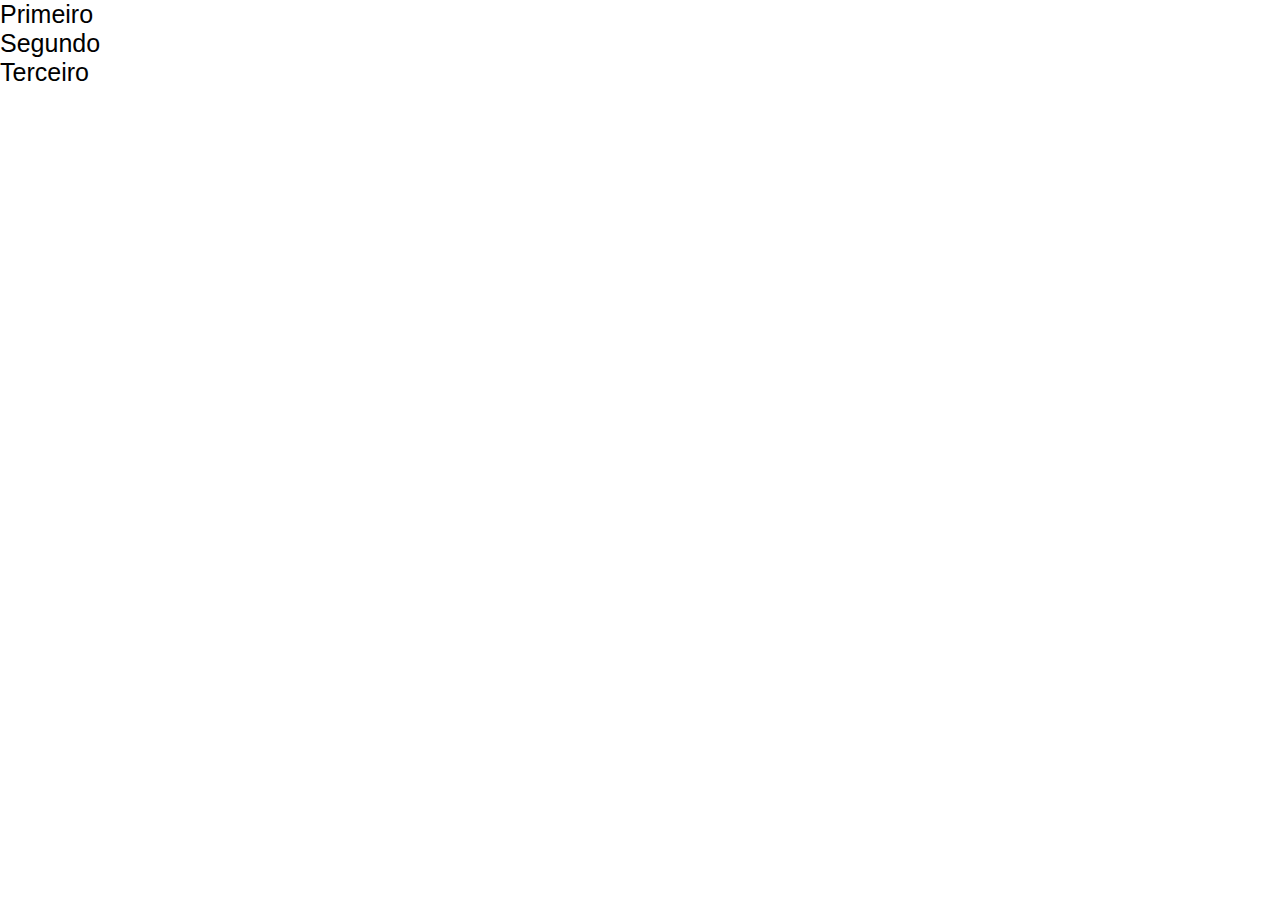
<file: CSS3-DisplayBlock/index.html>
<!DOCTYPE html>
<html lang="en">
<head>
  <meta charset="UTF-8">
  <meta http-equiv="X-UA-Compatible" content="IE=edge">
  <meta name="viewport" content="width=device-width, initial-scale=1.0">
  <title>Document</title>
  <link rel="stylesheet" href="reset.css">
  <link rel="stylesheet" href="index.css">
</head>
<body>
  <ul class="exemple">
    <li class="exemple-item exemple-item-first">Primeiro</li>
    <li class="exemple-item exemple-item-second">Segundo</li>
    <li class="exemple-item exemple-item-third">Terceiro</li>
  </ul>
</body>
</html>
</file>
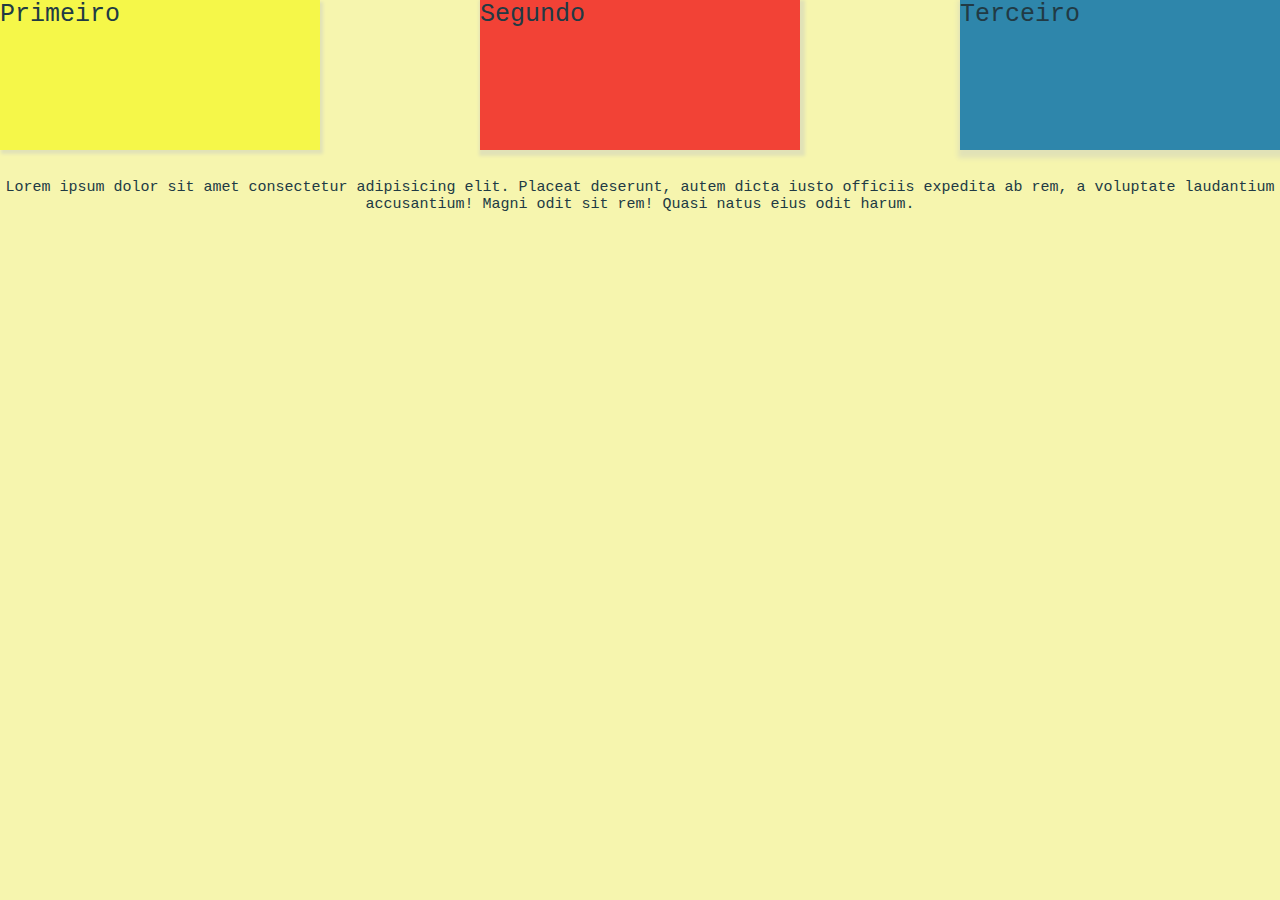
<file: CSS4-DisplayInlineBlock/index.html>
<!DOCTYPE html>
<html lang="en">
<head>
  <meta charset="UTF-8">
  <meta http-equiv="X-UA-Compatible" content="IE=edge">
  <meta name="viewport" content="width=device-width, initial-scale=1.0">
  <title>CSS4 - Inline-Block</title>
  <link rel="stylesheet" href="reset.css">
  <link rel="stylesheet" href="index.css">
</head>
<body>
  <ul class="example">
    <li class="example-item example-item-first">Primeiro</li>
    <li class="example-item example-item-second">Segundo</li>
    <li class="example-item example-item-third">Terceiro</li>
  </ul>
  <p class="text">
    Lorem ipsum dolor sit amet consectetur adipisicing elit. Placeat deserunt, autem dicta iusto officiis expedita ab rem, a voluptate laudantium accusantium! Magni odit sit rem! Quasi natus eius odit harum.
  </p>
</body>
</html>
</file>
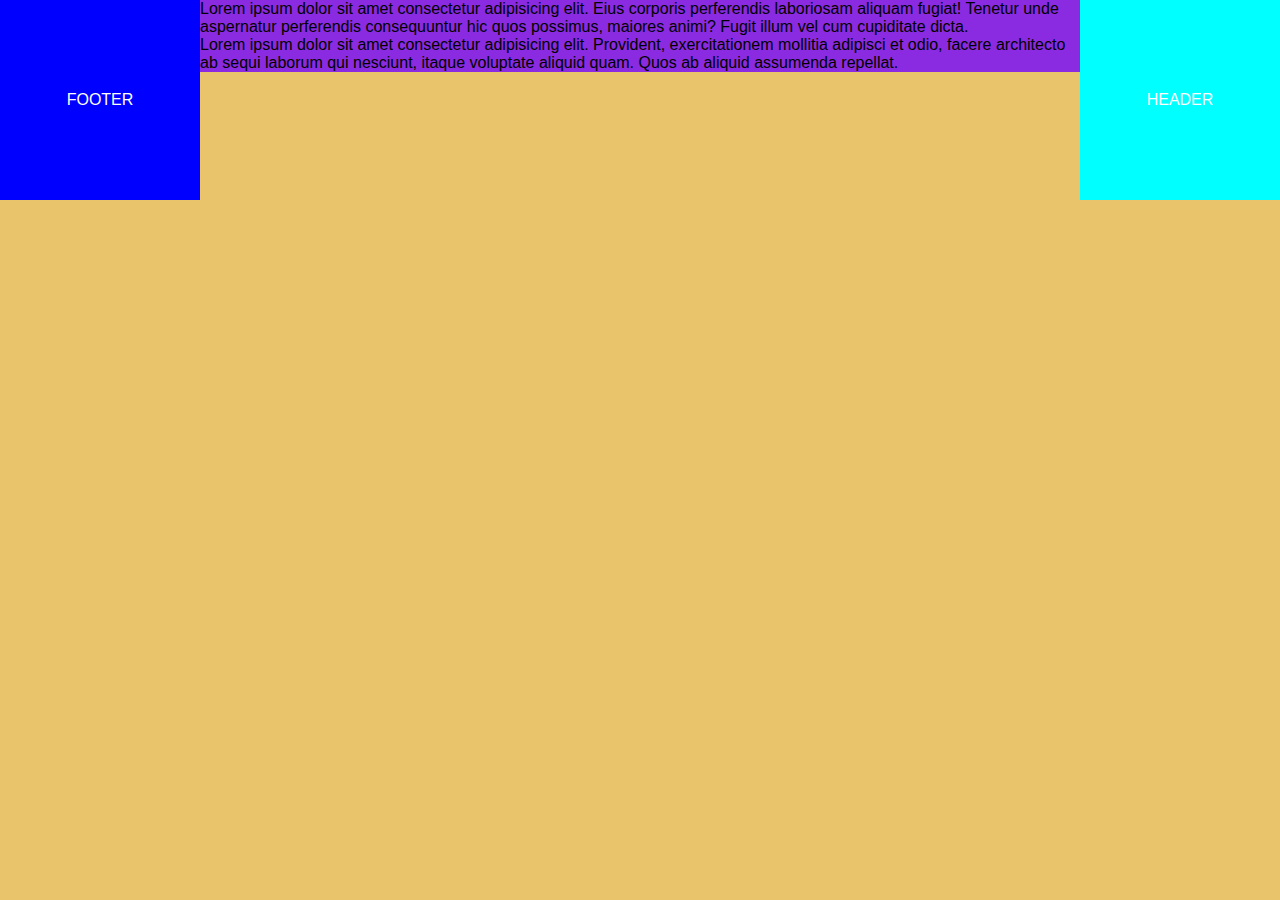
<file: CSS4-Float/index.html>
<!DOCTYPE html>
<html lang="en">
<head>
  <meta charset="UTF-8">
  <meta http-equiv="X-UA-Compatible" content="IE=edge">
  <meta name="viewport" content="width=device-width, initial-scale=1.0">
  <title>Float</title>
  <link rel="stylesheet" href="reset.css">
  <link rel="stylesheet" href="index.css">
</head>
<body>
  <header class="header-container">
    Header
  </header>
  <footer class="footer-container">
    Footer
  </footer>
  <div class="content-div-container">
    <main class="main-content">
      Lorem ipsum dolor sit amet consectetur adipisicing elit. Eius corporis perferendis laboriosam aliquam fugiat! Tenetur unde aspernatur perferendis consequuntur hic quos possimus, maiores animi? Fugit illum vel cum cupiditate dicta.
    </main>
    <aside class="aside-content">
      Lorem ipsum dolor sit amet consectetur adipisicing elit. Provident, exercitationem mollitia adipisci et odio, facere architecto ab sequi laborum qui nesciunt, itaque voluptate aliquid quam. Quos ab aliquid assumenda repellat.
    </aside>
  </div>
</body>
</html>
</file>
<file: CSS3-DisplayBlock/index.css>
.example {
  text-align: center;
}

.example-item {
  display: inline;
}

.example-item-first {
  background-color: blue;
}

.example-item-second {
  background-color: rebeccapurple;
}

.example-item-third {
  background-color: seagreen;
}
</file>
<file: CSS4-DisplayInlineBlock/index.css>
.example {
  color: #213a44;
  text-align: justify;
}

.example::after {
  content: '';
  display: inline-block;
  width: 100%;
}

.example-item {
  display: inline-block;
  width: 25%;
  height: 150px;
  text-align: left;
}

.example-item-first {
  background-color: #F5F749;
  box-shadow: #e1e2b7 2px 3px 3px 1px;
}

.example-item-second {
  background-color: #F24236;
  box-shadow: #e1e2b7 2px 3px 3px 3px;
}

.example-item-third {
  background-color: #2E86AB;
  box-shadow: #e1e2b7 2px 4px 5px 4px;
}

.text {
  color: #213a44;
  text-align: center;
  font-size: 15px;
}
</file>
<file: CSS4-Float/index.css>
.header-container, .footer-container {
  width: 200px;
  height: 200px;
  line-height: 200px;
  color: #FFF;
  text-transform: uppercase;
  text-align: center;
}


.header-container {
  background-color: aqua;
  float: right;
  /* opacity: 0; */
}

.footer-container {
  background-color: blue;
  float: left;
}

.content-div-container {
  background-color: blueviolet;
}
</file>
